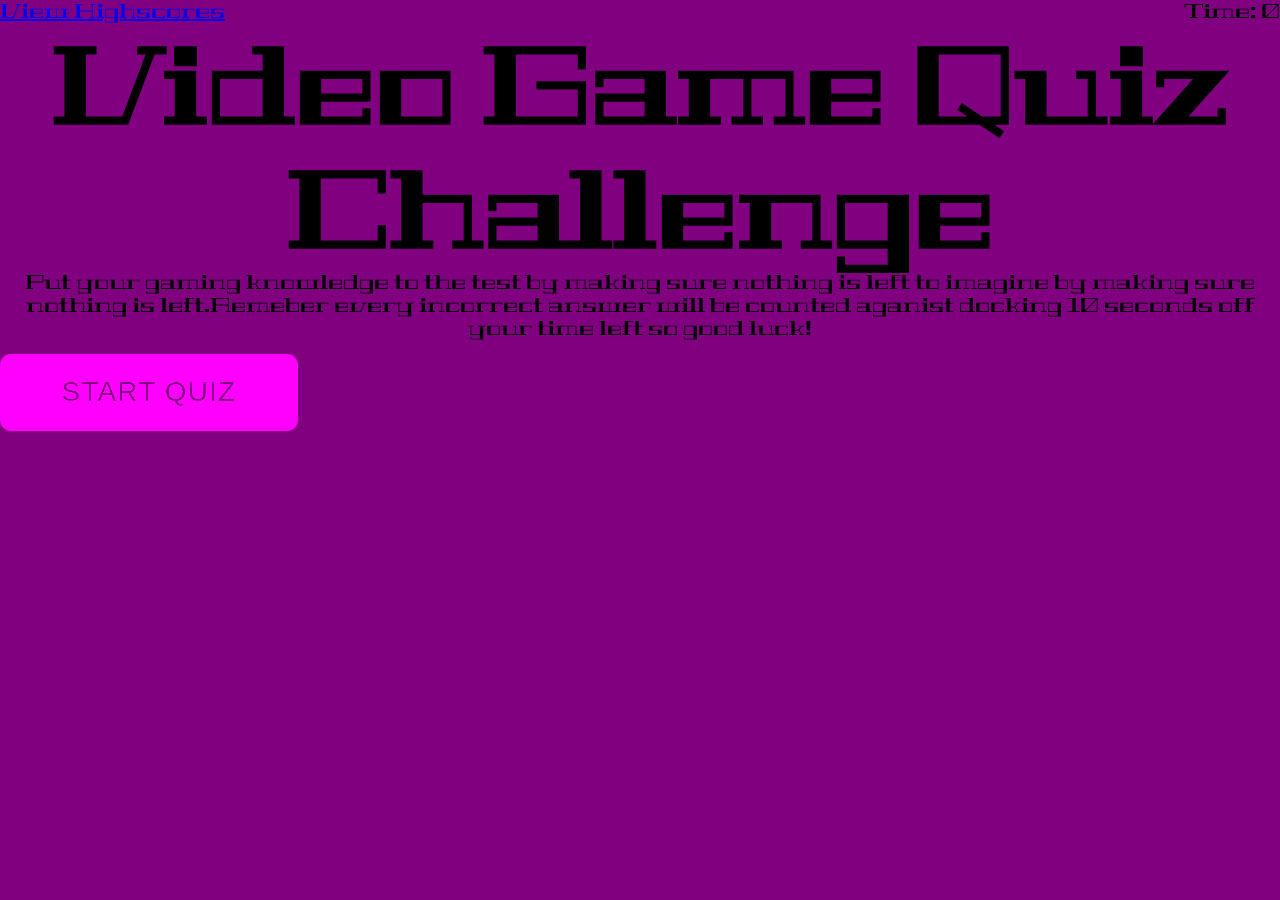
<file: index.html>
<!DOCTYPE html>
<html lang="en">
  <head>
    <meta charset="UTF-8" />
    <meta http-equiv="X-UA-Compatible" content="IE=edge" />
    <title>Video Game Quiz</title>
    <meta name="viewport" content="width=device-width, initial-scale=1.0" />
    <link rel="stylesheet" href="./style.css" />
    <link rel="preconnect" href="https://fonts.googleapis.com">
<link rel="preconnect" href="https://fonts.gstatic.com" crossorigin>
<link href="https://fonts.googleapis.com/css2?family=Geostar+Fill&display=swap" rel="stylesheet">
  </head>

  <body>
    <div class="flex">
    <div id="Highscores"><a href="./highscores.html">View Highscores</a></div>

    <div id="timer">Time: <span id="timer">0</span></div>
    </div>
    
    <div class ="wrapper"> 
      <div id="starter-area" class="Start">
        <h1>Video Game Quiz Challenge</h1>
        <p>
          Put your gaming knowledge to the test by making sure nothing is
          left to imagine by making sure nothing is left.Remeber every incorrect
          answer will be counted aganist docking 10 seconds off your time left so
          good luck!
        </p>
        <button id="start-button" class="button">Start Quiz</button>
      </div>

    </div>
    <div id="questions" class="hide">
     <h3 id="question-title"></h3>
     <div id="choices" class="choices"></div> 
     <div id="message"></div>
    </div>

    <div id="end-screen" class="hide">
      <h2>Completed!</h2>
      <p>
        <span id="final-score"></span> This is your final score for this attempt.Not bad but you can do better!
        submit this score and go try again.
      </p>
      <p>
        Enter your Gamer Tag, fellow Gamer!:
        <input type="text" name="Gamer tag" id="Gamer tag" max="10" />
        <button id="submit">Submit</button>
      </p>
    </div>



    <script src="js/script.js"></script>
  </body>
</html>
</file>
<file: style.css>
body {
    background-color: purple;
    padding: 0;
    width: 100vw;
    height: 100vh;
}
*{
    box-sizing: border-box;
    font-family: 'Geostar Fill', cursive;
    margin: 0;
    padding: 0;
    font-size: 20px;
    text-align: center;  
}
.flex{
    display: flex;
    justify-content: space-between;
}
.wrapper{
    display: flex;
    justify-content: center;
}
h1{
    font-size: 5.4rem;
    font-weight: bold;
}
.hide{
    display: none;
}

.button {
    display: block;
	position: relative;
	margin: 0.5em 0;
	padding: .8em 2.2em;
	cursor: pointer;

	background: #FFFFFF;
	border: none;
	border-radius: .4em;

	text-transform: uppercase;
	font-size: 1.4em;
	font-family: "Work Sans", sans-serif;
	font-weight: 500;
	letter-spacing: 0.04em;

	mix-blend-mode: color-dodge;
	perspective: 500px;
	transform-style: preserve-3d;
}
/* .panel {
    height: 100vh;
    display: flex;
    flex-direction: column;
    /* justify-content: center;
    align-items: center;
    */


/* .question-container {
    margin: 20px;
    padding: 5px;
    width: 80vw;
    height: 10vh;
    background-color: black;
    font-size: medium;
    text-align: center;
} */

Highscore {
    margin: 10px;
    padding: 5px;
    width: 80vw;
    height: 10vh;
    text-align: center;
    font-size: 40px;
}

.option-container {
    display: flex;
    justify-content: space-around;
    margin: 10px;
    padding: 5px;
    width: 80vw;
    height: 20vh;
    background-color: #9eb1b3;
    position: relative;

}

.option {
    padding: 10px;
    width: 15vw;
    height: 10vh;
    font-size: larger;
    background-color: yellow;
    border-radius: 25%;
}

.option:hover {
    background-color: brown;
}

.navigation {
    width: 80vw;
    height: 10vh;
    margin: 10px;
    padding: 5px;
    display: flex;
    justify-content: space-around;
    background-color: #c7dddf;
}
</file>
